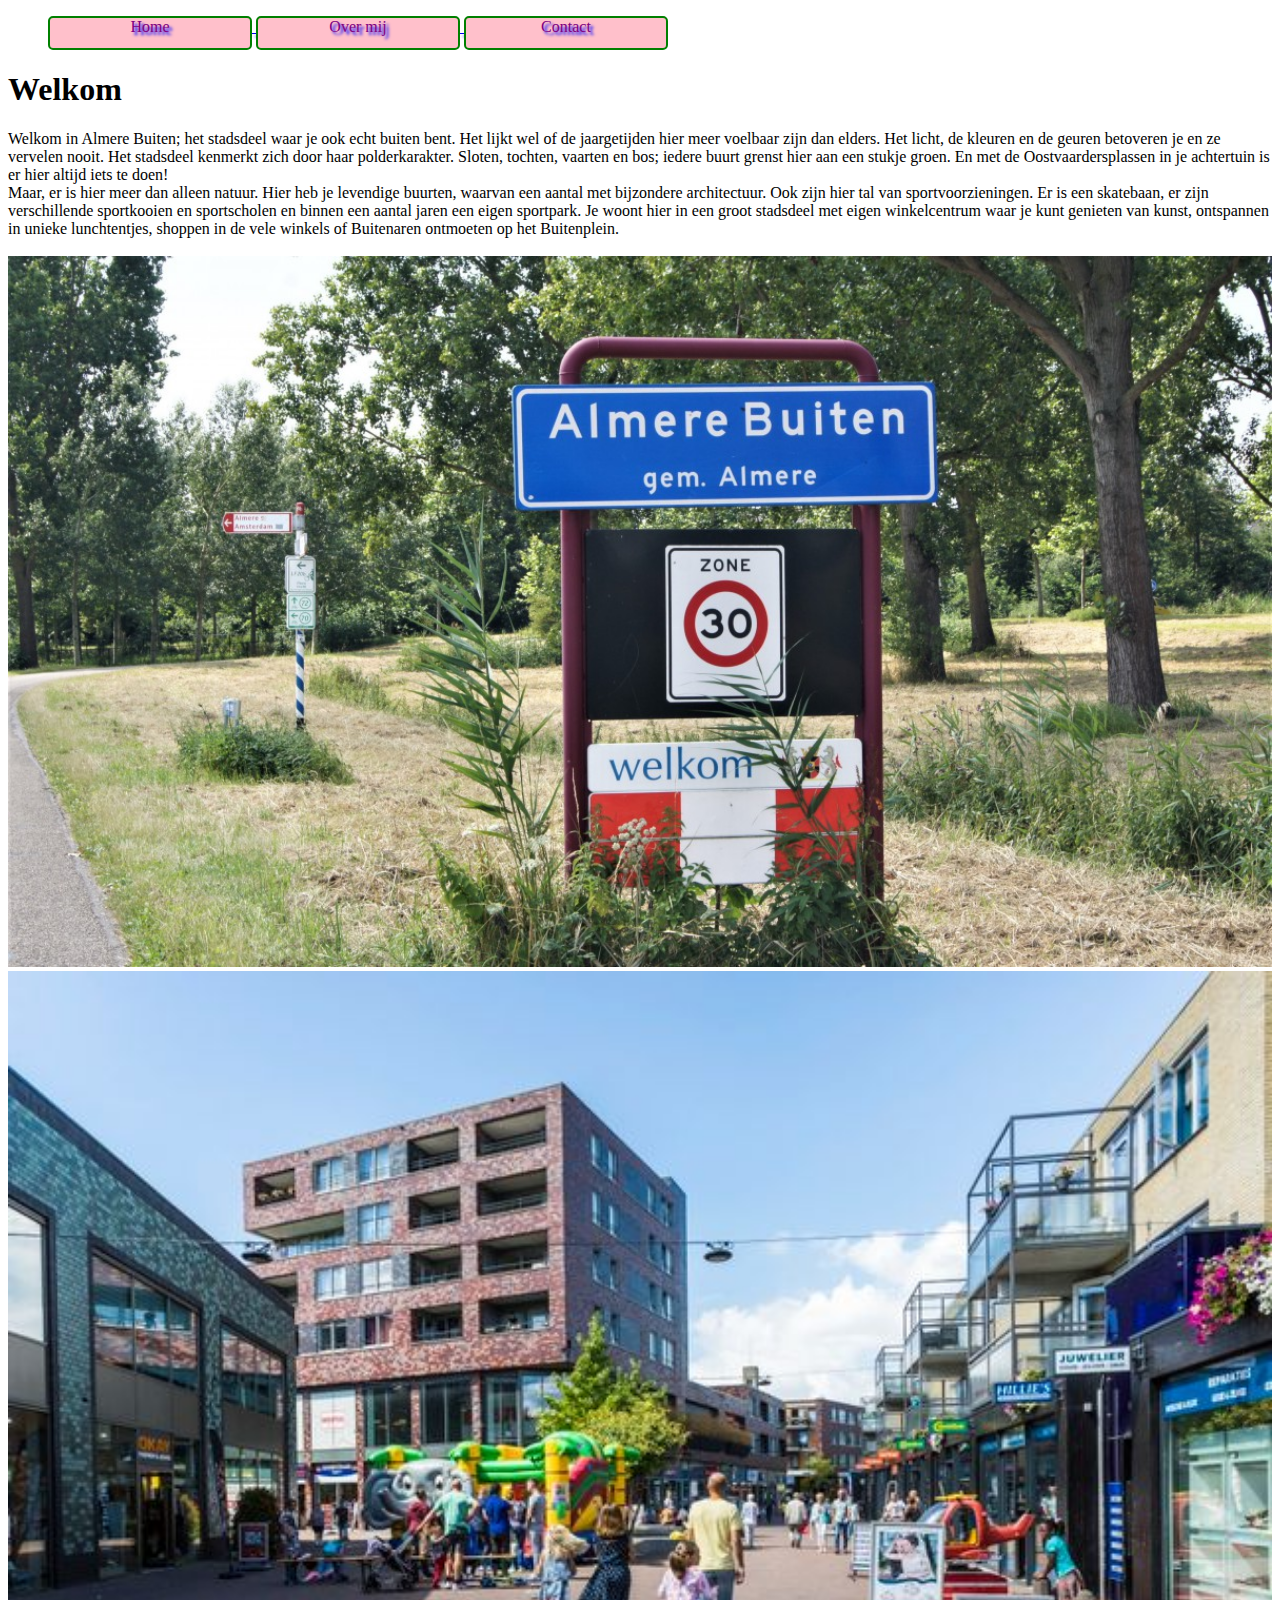
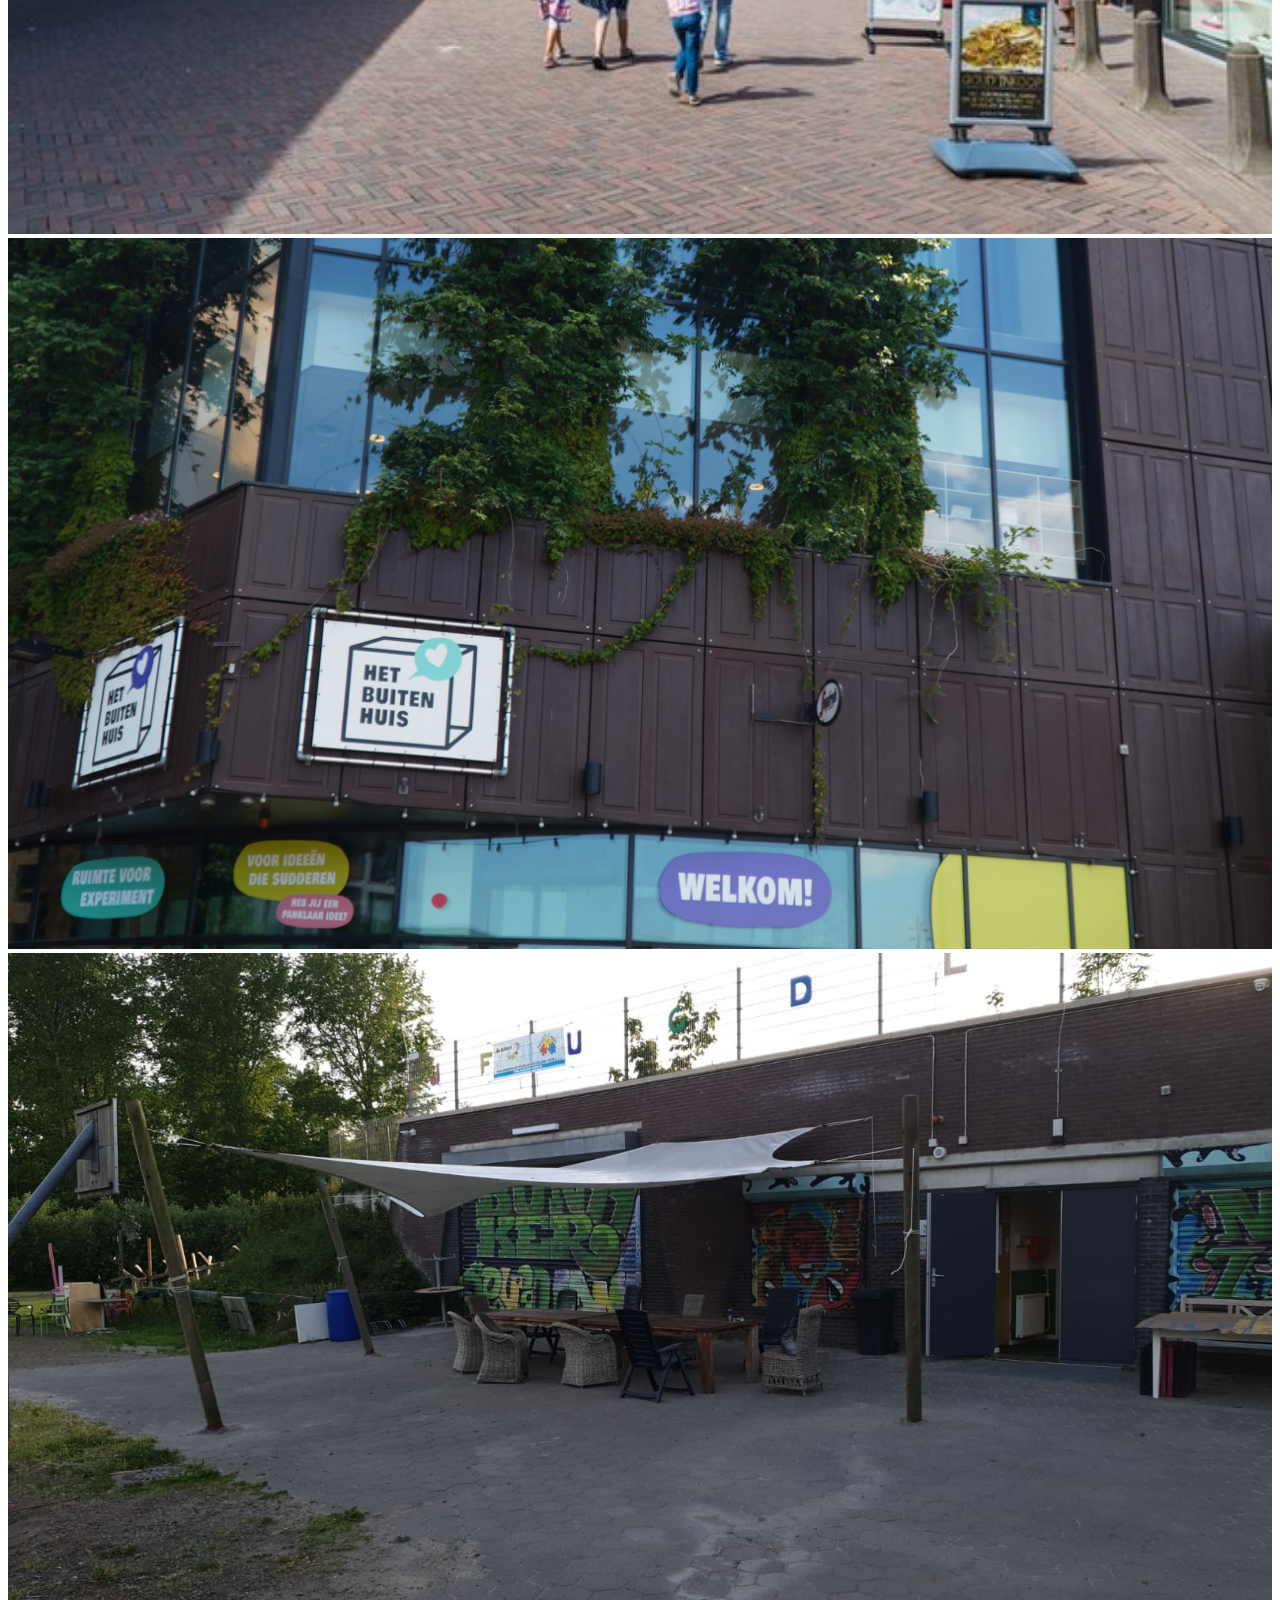
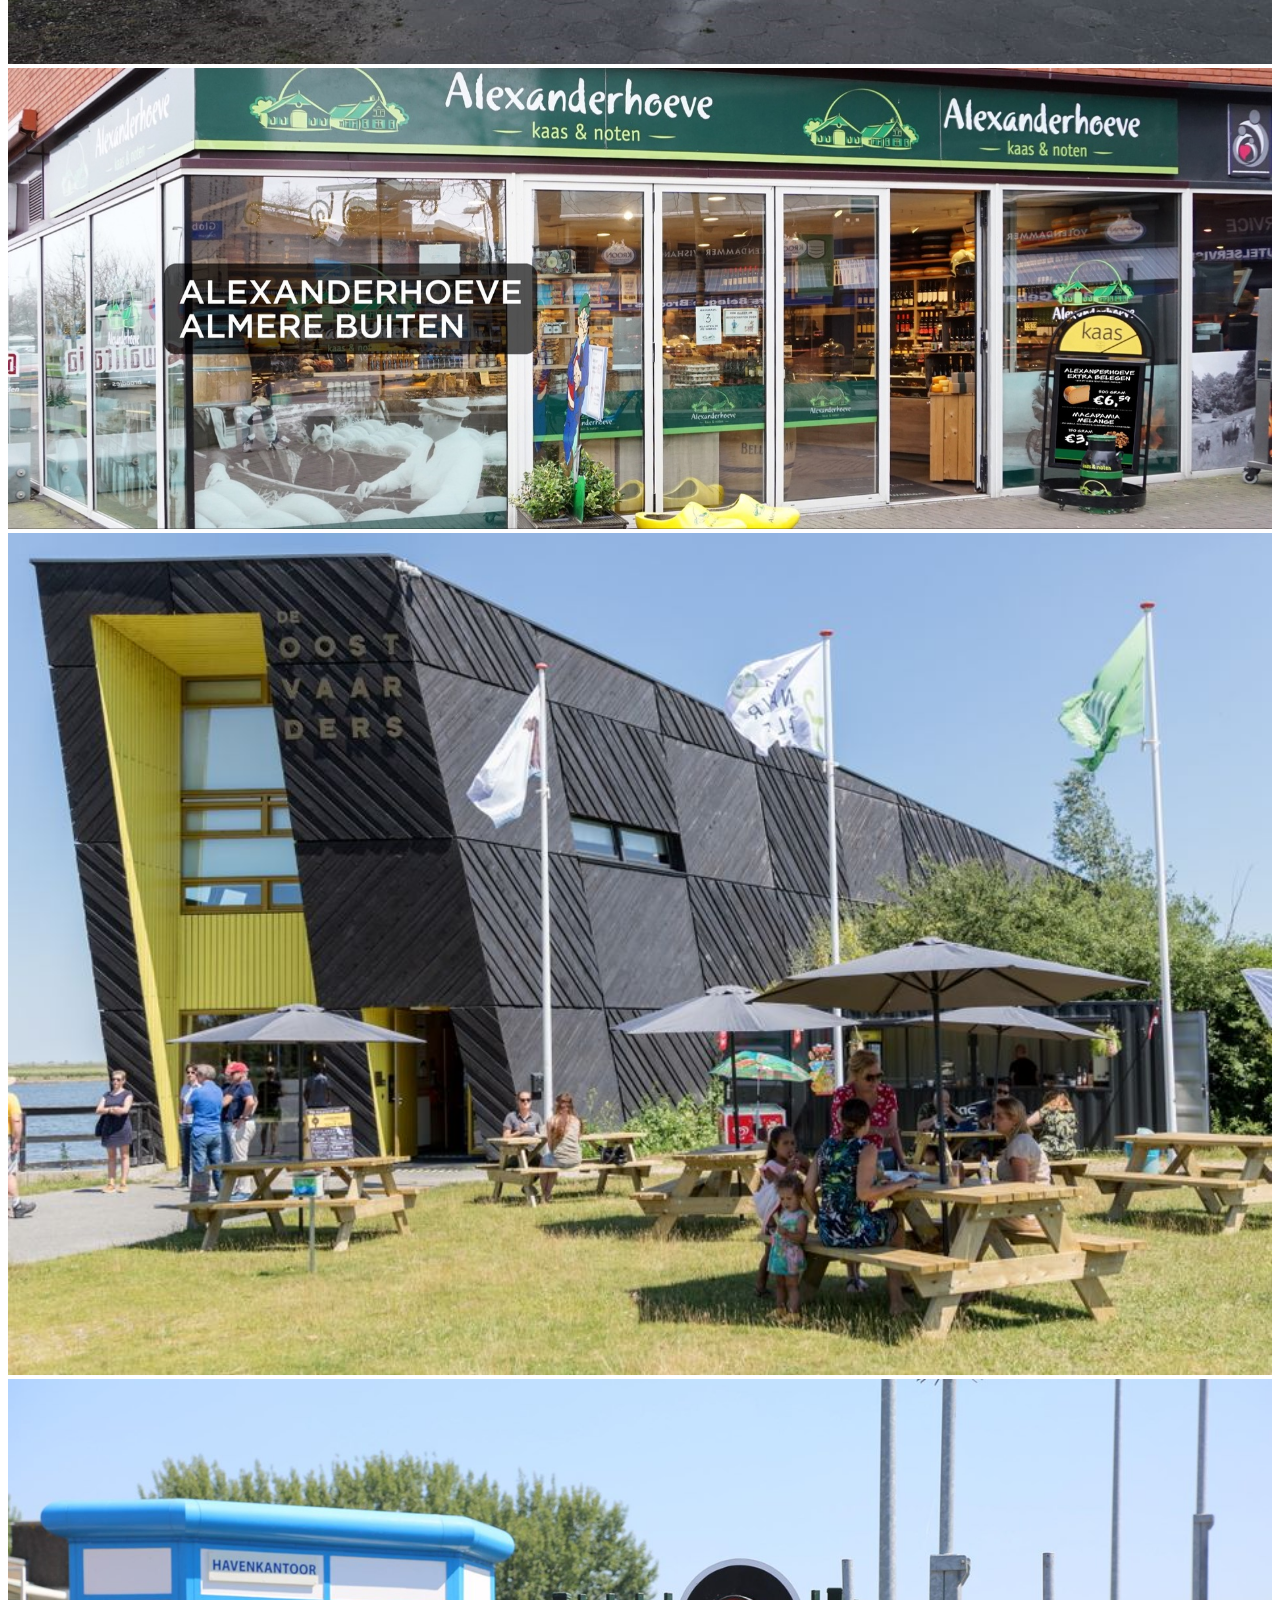
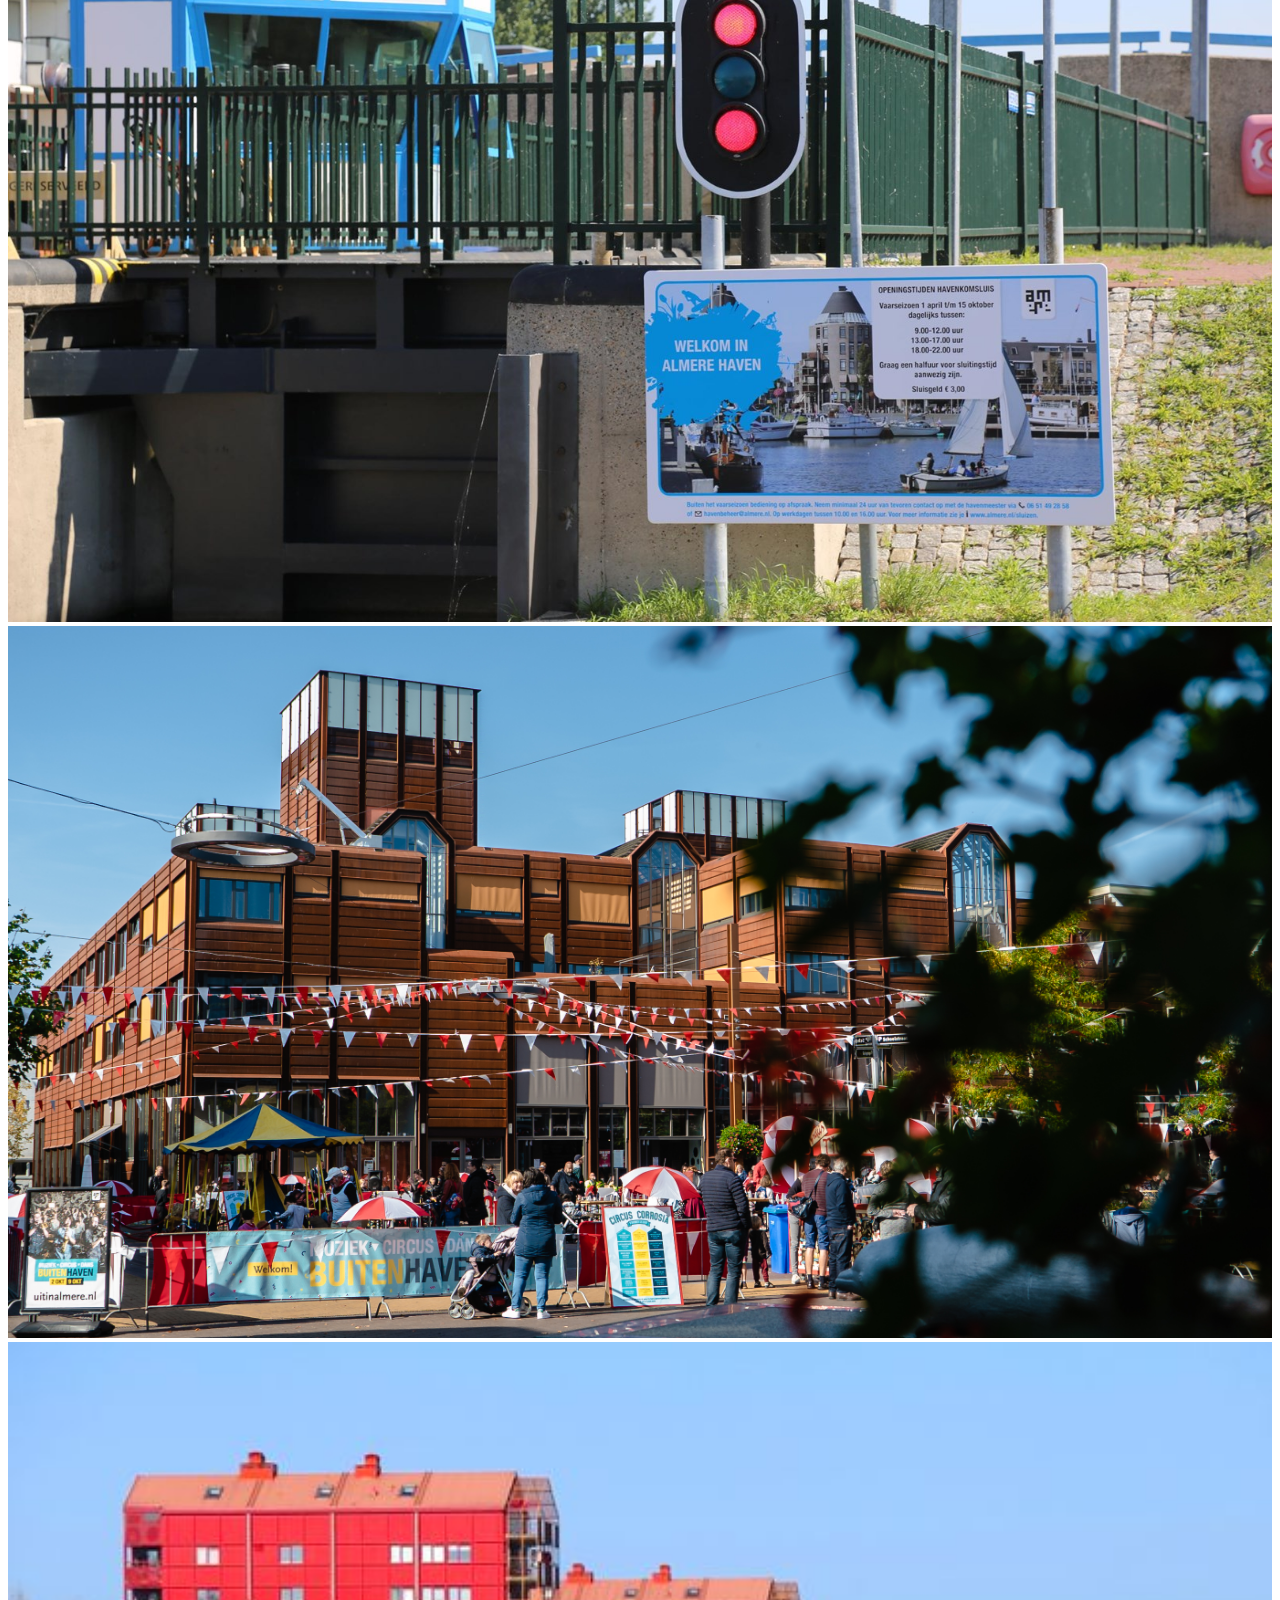
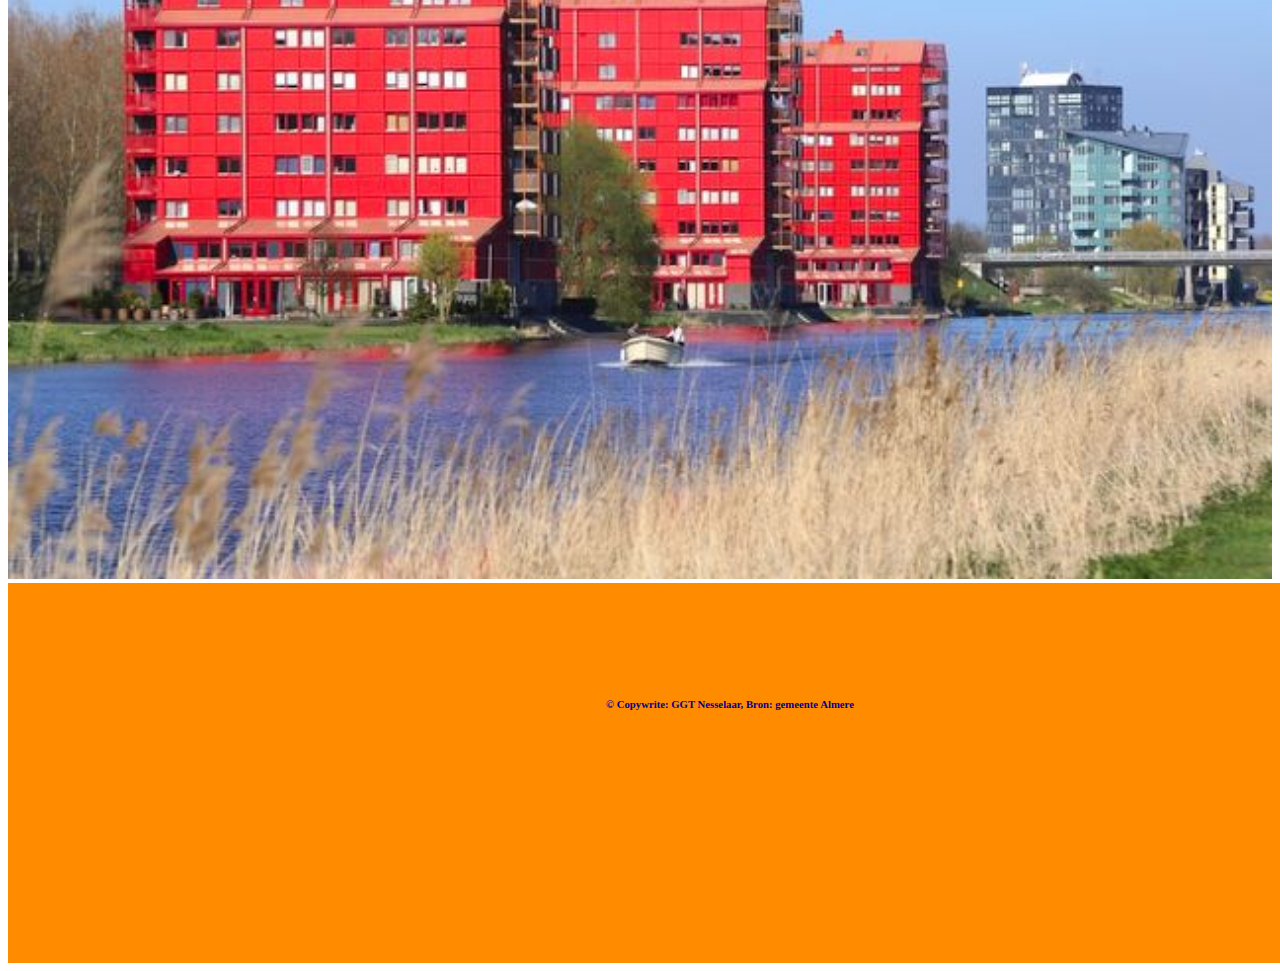
<file: website/index.html>
<!DOCTYPE html>
<html lang="nl">
  <head>
    <meta charset="utf-8">
    <link 
      rel="stylesheet" 
      type="text/css" 
      href="CSS/main.css" 
    />
    <meta 
      name="viewport" 
      content="width=device-width, initial-scale=1"
    >
    <!-- Bootstrap-CSS -->
    <link
      href="https://cdn.jsdelivr.net/npm/bootstrap@5.0.0-beta2/dist/css/bootstrap.min.css"
      rel="stylesheet"
      integrity="sha384-BmbxuPwQa2lc/FVzBcNJ7UAyJxM6wuqIj61tLrc4wSX0szH/Ev+nYRRuWlolflfl"
      crossorigin="anonymous"
    >
    <title>
      Mijn webpage
    </title>
  </head>
  <body>
    <div 
      class="container"
    >
      <div 
        class="col-xs"
      >
        <header>
          <ul>
            <a href= "#">
              <li>
                Home
              </li>
            </a>
            <a href= "HTML/overmij.html">
              <li>
                Over mij
              </li>
            </a>
            <a href= "HTML/contact.html">
              <li>
                Contact
              </li>
                </a>
          </ul>
        </header>
        <h1>
          Welkom
        </h1>
        <a>
          Welkom in Almere Buiten; het stadsdeel waar je ook echt buiten 
          bent. Het lijkt wel of de jaargetijden hier meer voelbaar zijn 
          dan elders. Het licht, de kleuren en de geuren betoveren je en 
          ze vervelen nooit. Het stadsdeel kenmerkt zich door haar 
          polderkarakter. Sloten, tochten, vaarten en bos; iedere buurt 
          grenst hier aan een stukje groen. En met de Oostvaardersplassen 
          in je achtertuin is er hier altijd iets te doen!
          <br>
          Maar, er is hier meer dan alleen natuur. Hier heb je levendige 
          buurten, waarvan een aantal met bijzondere architectuur. Ook 
          zijn hier tal van sportvoorzieningen. Er is een skatebaan, er 
          zijn verschillende sportkooien en sportscholen en binnen een 
          aantal jaren een eigen sportpark. Je woont hier in een groot 
          stadsdeel met eigen winkelcentrum waar je kunt genieten van 
          kunst, ontspannen in unieke lunchtentjes, shoppen in de vele 
          winkels of Buitenaren ontmoeten op het Buitenplein.<br><br>
        </a>
        <div 
          class="row row-cols-3"
        >
          <div 
            class="col"
          >
            <img 
              src="Pictures/AlmereBuiten1.jpg" 
              alt="Almere Buiten" 
              width=100% 
              height=100%
            >
          </div>
          <div 
            class="col"
          >
            <img 
              src="Pictures/AlmereBuiten2.jpg" 
              alt="Almere Buiten" 
              width=100% 
              height=100%
            >
          </div>
          <div 
            class="col"
          >
            <img 
              src="Pictures/AlmereBuiten3.jpg" 
              alt="Almere Buiten" 
              width=100% 
              height=100%
            >
          </div>
          <div 
            class="col">
            <img 
              src="Pictures/AlmereBuiten4.jpg" 
              alt="Almere Buiten" 
              width=100% 
              height=100%
            >
          </div>
          <div 
            class="col"
          >
            <img 
              src="Pictures/AlmereBuiten5.jpg" 
              alt="Almere Buiten" 
              width=100% 
              height=100%
            >
          </div>
          <div 
            class="col"
          >
            <img 
              src="Pictures/AlmereBuiten6.jpg" 
              alt="Almere Buiten" 
              width=100% 
              height=100%
            >
          </div>
          <div 
            class="col"
          >
            <img 
              src="Pictures/AlmereBuiten7.jpg" 
              alt="Almere Buiten" 
              width=100% 
              height=100%
            >
          </div>
          <div 
            class="col"
          >
            <img 
              src="Pictures/AlmereBuiten8.jpg" 
              alt="Almere Buiten" 
              width=100% 
              height=100%
            >
          </div>
          <div  
            class="col"
          >
            <img 
              src="Pictures/AlmereBuiten9.jpg" 
              alt="Almere Buiten" 
              width=100% 
              height=100%
            >
          </div>
        </div>
        <footer>
          <h6>
            &#169 Copywrite: GGT Nesselaar,    Bron: gemeente Almere
          </h6>
        </footer>
      </div>
    </div>
    <script
      src="https://cdn.jsdelivr.net/npm/bootstrap@5.0.0-beta2/dist/js/bootstrap.bundle.min.js"
      integrity="sha384-b5kHyXgcpbZJO/tY9Ul7kGkf1S0CWuKcCD38l8YkeH8z8QjE0GmW1gYU5S9FOnJ0"
      crossorigin="anonymous"
    >
    </script>
  </body>
</html>
</file>
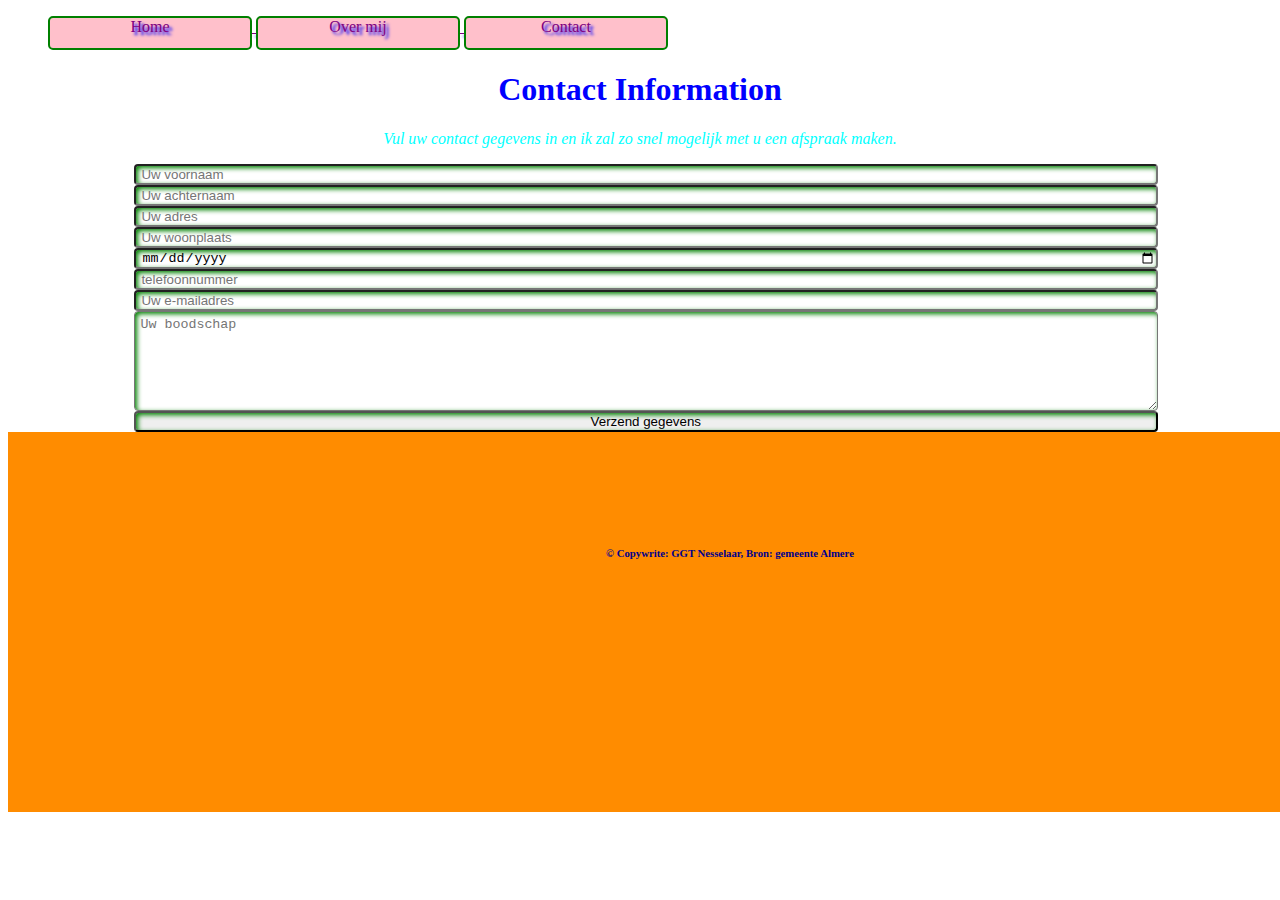
<file: website/HTML/contact.html>
<!DOCTYPE html>
<html lang="nl">
  <head>
    <meta charset="utf-8">
    <link 
      rel="stylesheet" 
      type="text/css" 
      href="../CSS/ci.css" 
    />
    <meta 
      name="viewport" 
      content="width=device-width, initial-scale=1"
    >
    <!-- Bootstrap-CSS -->
    <link
      href="https://cdn.jsdelivr.net/npm/bootstrap@5.0.0-beta2/dist/css/bootstrap.min.css"
      rel="stylesheet"
      integrity="sha384-BmbxuPwQa2lc/FVzBcNJ7UAyJxM6wuqIj61tLrc4wSX0szH/Ev+nYRRuWlolflfl"
      crossorigin="anonymous"
    >
    <title>
      contact pagina
    </title>
  </head>
  <body>
    <header>
      <ul>
        <a href= "../index.html">
          <li>
            Home
          </li>
        </a>
        <a href= "../HTML/overmij.html">
          <li>
            Over mij
          </li>
        </a>
        <a href= "#">
          <li>
            Contact
          </li>
        </a>
      </ul>
    </header>
    <div 
      class="container"
    >
      <div 
        class="col-xs"
      >
        <h1>
          Contact Information
        </h1>
        <p>
          Vul uw contact gegevens in en ik zal zo snel mogelijk met u een afspraak maken. 
        </p>
        <form
          action="https://formspree.io/f/mnqynwgv"
          method="POST"
        >
          <input 
            type="text" 
            name="voornaam" 
            placeholder="Uw voornaam" 
          />
          <input 
            type="text" 
            name="achternaam" 
            placeholder="Uw achternaam" 
          />
          <input 
            type="text" 
            name="adres" 
            placeholder="Uw adres" 
          />
          <input 
            type="text" 
            name="woonplaats" 
            placeholder="Uw woonplaats" 
          />
          <input 
            type="date" 
            name="datum" 
            placeholder="Uw geboorte datum" 
          />
          <input 
            type="tel" 
            name="telefoonnummer" 
            placeholder="telefoonnummer" 
          />
          <input 
            type="email" 
            name="e-mailadres" 
            placeholder="Uw e-mailadres"
          />
          <textarea name="boodschap" placeholder="Uw boodschap"></textarea>
          <button>
            Verzend gegevens
          </button>
        </form>
        <footer>
          <h6>
            &#169 Copywrite: GGT Nesselaar,    Bron: gemeente Almere
          </h6>
        </footer>
      </div>
    </div>
    <script
      src="https://cdn.jsdelivr.net/npm/bootstrap@5.0.0-beta2/dist/js/bootstrap.bundle.min.js"
      integrity="sha384-b5kHyXgcpbZJO/tY9Ul7kGkf1S0CWuKcCD38l8YkeH8z8QjE0GmW1gYU5S9FOnJ0"
      crossorigin="anonymous"
    >
    </script>
  </body>
</html>
</file>
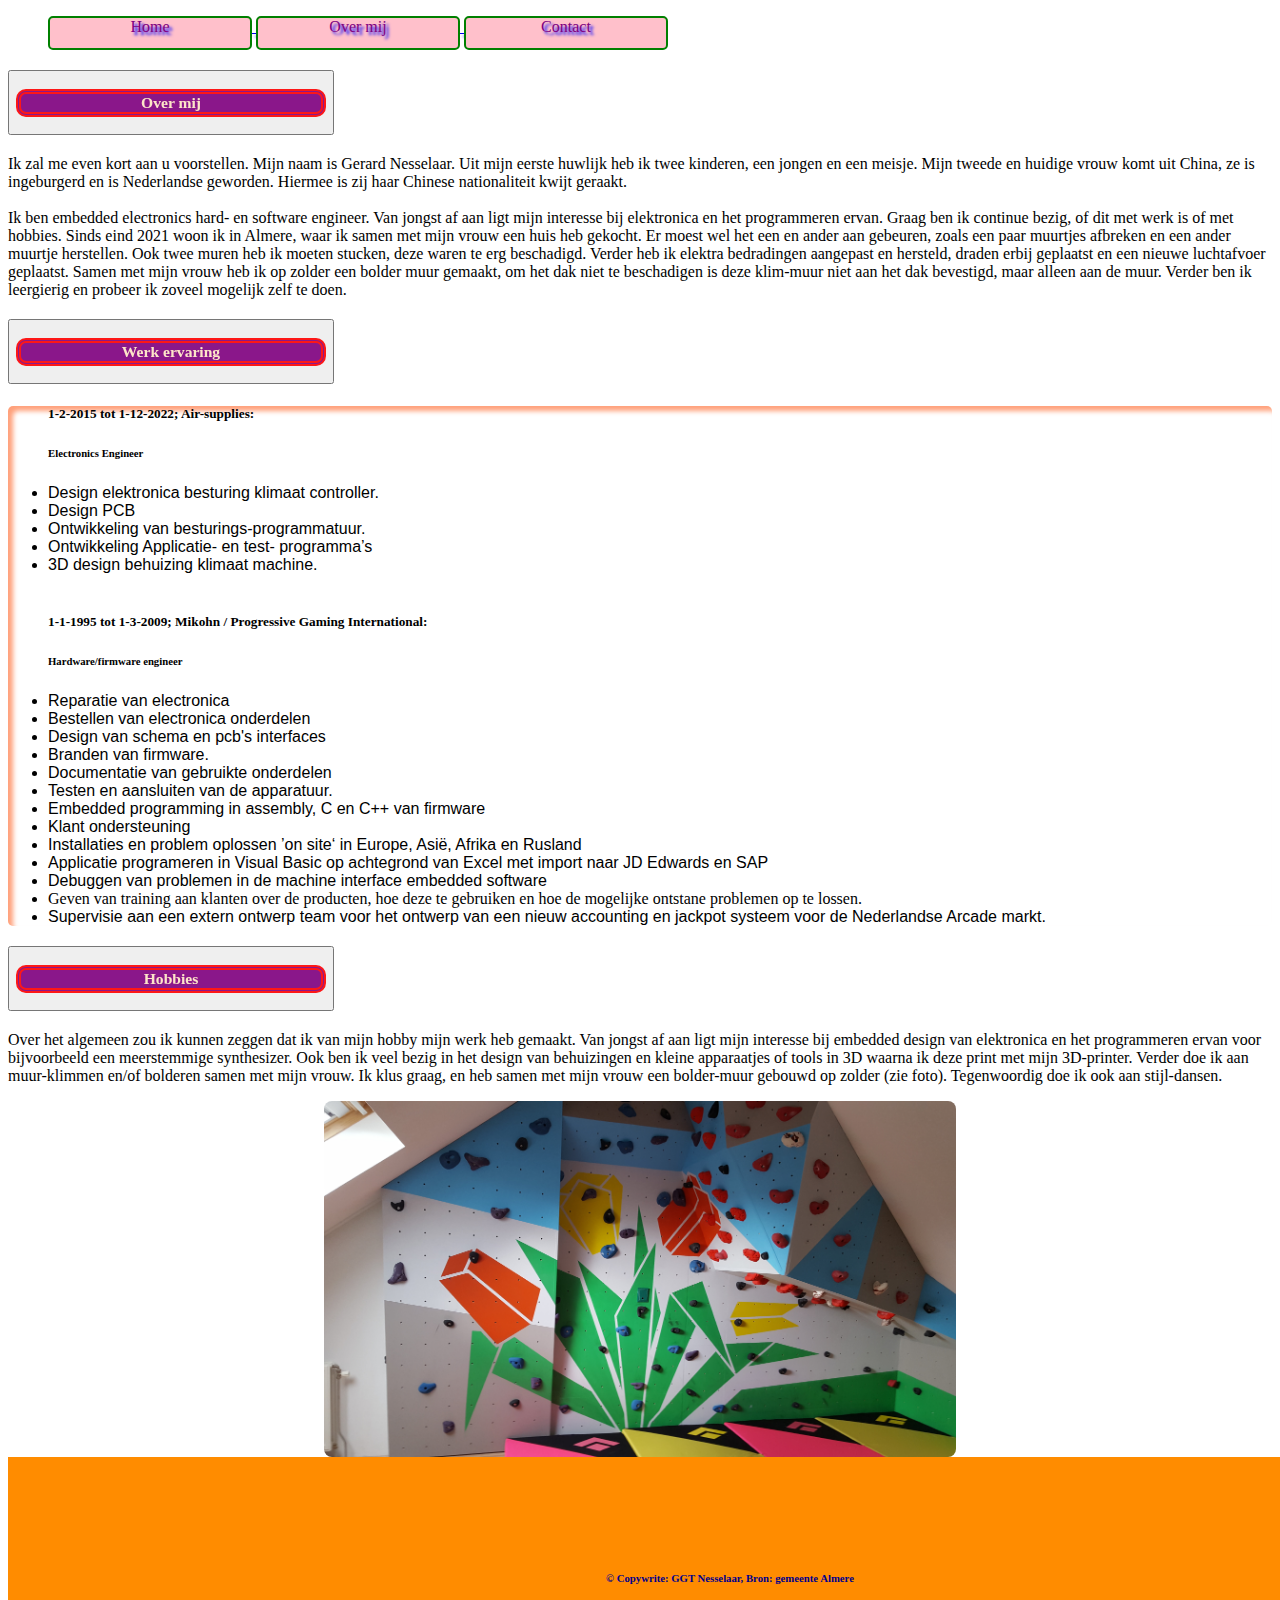
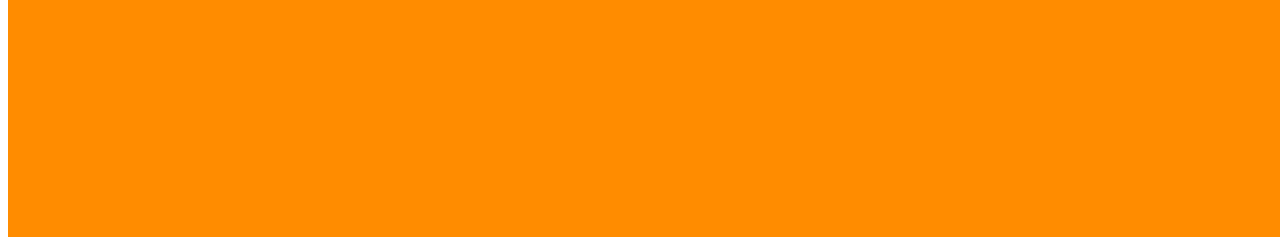
<file: website/HTML/overmij.html>
<!DOCTYPE html>
<html lang="nl">
  <head>
    <meta charset="utf-8">
    <link 
      rel="stylesheet" 
      type="text/css" 
      href="../CSS/om.css" 
    />
    <meta 
      name="viewport" 
      content="width=device-width, initial-scale=1"
    >
    <!-- Bootstrap-CSS -->
    <link
      href="https://cdn.jsdelivr.net/npm/bootstrap@5.0.0-beta2/dist/css/bootstrap.min.css"
      rel="stylesheet"
      integrity="sha384-BmbxuPwQa2lc/FVzBcNJ7UAyJxM6wuqIj61tLrc4wSX0szH/Ev+nYRRuWlolflfl"
      crossorigin="anonymous"
    >
    <title>
      Persoonlijke gegevens
    </title>
  </head>
  <body>
    <header>
      <ul class="buttons">
        <a href= "../index.html">
          <li class="buttons">
            Home
          </li>
        </a>
        <a href= "#">
          <li class="buttons">
            Over mij
          </li>
        </a>
        <a href= "../HTML/contact.html">
          <li class="buttons">
            Contact
          </li>
        </a>
      </ul>
    </header>
    <div 
      class="container"
    >
      <div 
        class="col-xs"
      >
        <div 
          class="accordion" 
          id="accordionExample"
        >
          <div class="accordion-item">
            <h2 
              class="accordion-header" 
              id="headingOne"
            >
              <button
                class="accordion-button"
                type="button"
                data-bs-toggle="collapse"
                data-bs-target="#collapseOne"
                aria-expanded="true"
                aria-controls="collapseOne"
              >
                <h3>
                  Over mij
                </h3>
              </button>
            </h2>
            <div
              id="collapseOne"
              class="accordion-collapse collapse show"
              aria-labelledby="headingOne"
              data-bs-parent="#accordionExample"
            >
              <div class="accordion-body">
                <p>
                  Ik zal me even kort aan u voorstellen. Mijn naam is Gerard Nesselaar.
                  Uit mijn eerste huwlijk heb ik twee kinderen, een jongen en een meisje.
                  Mijn tweede en huidige vrouw komt uit China, ze is ingeburgerd en is Nederlandse
                  geworden. Hiermee is zij haar Chinese nationaliteit kwijt geraakt.<br><br> 
                  Ik ben embedded electronics hard- en software engineer.
                  Van jongst af aan ligt mijn interesse bij elektronica en het programmeren ervan.
                  Graag ben ik continue bezig, of dit met werk is of met hobbies.
                  Sinds eind 2021 woon ik in Almere, waar ik samen met mijn vrouw een huis heb gekocht.
                  Er moest wel het een en ander aan gebeuren, zoals een paar muurtjes afbreken en 
                  een ander muurtje herstellen. Ook twee muren heb ik moeten stucken, deze waren te 
                  erg beschadigd. Verder heb ik elektra bedradingen aangepast en hersteld, draden erbij 
                  geplaatst en een nieuwe luchtafvoer geplaatst. Samen met mijn vrouw heb ik op zolder
                  een bolder muur gemaakt, om het dak niet te beschadigen is deze klim-muur niet 
                  aan het dak bevestigd, maar alleen aan de muur.
                  Verder ben ik leergierig en probeer ik zoveel mogelijk zelf te doen. 
                </p>
              </div>
            </div>
          </div>

          <div class="accordion-item">
            <h2 
              class="accordion-header" 
              id="headingTwo"
            >
              <button
                class="accordion-button collapsed"
                type="button" 
                data-bs-toggle="collapse"
                data-bs-target="#collapseTwo"
                aria-expanded="false"
                aria-controls="collapseTwo"
              >
                <h3>
                  Werk ervaring
                </h3>
              </button>
            </h2>
            <div
              id="collapseTwo"
              class="accordion-collapse collapse"
              aria-labelledby="headingTwo"
              data-bs-parent="#accordionExample"
            >
              <div class="accordion-body">
                <p>
                  <ul class="lijstje">
                    <h5>
                      1-2-2015 tot 1-12-2022; Air-supplies:
                    </h5>
                    <h6>
                      Electronics Engineer
                    </h6>
                    <li class="lijstje">
                      Design elektronica besturing klimaat controller.
                    </li>
                    <li class="lijstje">
                      Design PCB
                    </li>
                    <li class="lijstje">
                      Ontwikkeling van besturings-programmatuur.
                    </li>
                    <li class="lijstje">
                      Ontwikkeling Applicatie- en test- programma’s
                    </li>
                    <li class="lijstje">
                      3D design behuizing klimaat machine.
                    </li>
                    <br>
                    <h5>
											1-1-1995 tot 1-3-2009; Mikohn / Progressive Gaming International: 
                    </h5>
                    <h6>
											Hardware/firmware engineer
                    </h6>
                    <li class="lijstje">
											Reparatie van electronica
                    </li>
                    <li class="lijstje">
											Bestellen van electronica onderdelen
                    </li>
                    <li class="lijstje">
											Design van schema en pcb's interfaces
                    </li>
                    <li class="lijstje">
											Branden van firmware.
                    </li>
                    <li class="lijstje">
											Documentatie van gebruikte onderdelen
                    </li>
                    <li class="lijstje">
											Testen en aansluiten van de apparatuur.
                    </li>
                    <li class="lijstje">
											Embedded programming in assembly, C en C++ van firmware
                    </li>
                    <li class="lijstje">
											Klant ondersteuning
                    </li>
                    <li class="lijstje">
											Installaties en problem oplossen ’on site‘ in Europe, Asië, Afrika en Rusland
                    </li>
                    <li class="lijstje">
											Applicatie programeren in Visual Basic op achtegrond van Excel met import naar JD Edwards en SAP
                    </li>
                    <li class="lijstje">
											Debuggen van problemen in de machine interface embedded software
                    </li>
                    <li>
											Geven van training aan klanten over de producten, hoe deze te gebruiken en hoe de mogelijke ontstane problemen op te lossen.
                    </li>
                    <li class="lijstje">
											Supervisie aan een extern ontwerp team voor het ontwerp van een nieuw accounting en jackpot systeem voor de Nederlandse Arcade markt.
                    </li>
                  </ul>
                </p>
              </div>
            </div>
          </div>
          <div class="accordion-item">
            <h2 
              class="accordion-header" 
              id="headingThree"
            >
              <button
                class="accordion-button collapsed" 
                type="button"
                data-bs-toggle="collapse"
                data-bs-target="#collapseThree"
                aria-expanded="false"
                aria-controls="collapseThree"
              >
                <h3>
                  Hobbies
                </h3>
              </button>
            </h2>
            <div
              id="collapseThree"
              class="accordion-collapse collapse"
              aria-labelledby="headingThree"
              data-bs-parent="#accordionExample"
            >
              <div class="accordion-body">
                <p>
                  Over het algemeen zou ik kunnen zeggen dat ik van mijn hobby mijn werk heb gemaakt.
                  Van jongst af aan ligt mijn interesse  bij embedded  design van elektronica 
                  en het programmeren ervan voor bijvoorbeeld een meerstemmige synthesizer.
                  Ook ben ik veel bezig in het design van behuizingen en kleine apparaatjes of tools
                  in 3D waarna ik deze print met mijn 3D-printer.
                  Verder doe ik aan muur-klimmen en/of bolderen samen met mijn vrouw.
                  Ik klus graag, en heb samen met mijn vrouw een bolder-muur gebouwd op zolder (zie foto).
                  Tegenwoordig doe ik ook aan stijl-dansen.
                </p>
                <img 
                  src="../Pictures/Klim-muur.jpg" 
                  alt="Almere Buiten" 
                  style="width:50%"
                >
              </div>
            </div>
          </div>
        </div>
        <footer>
          <h6>
            &#169 Copywrite: GGT Nesselaar,    Bron: gemeente Almere
          </h6>
        </footer>
      </div>
    </div>
    <script
      src="https://cdn.jsdelivr.net/npm/bootstrap@5.0.0-beta2/dist/js/bootstrap.bundle.min.js"
      integrity="sha384-b5kHyXgcpbZJO/tY9Ul7kGkf1S0CWuKcCD38l8YkeH8z8QjE0GmW1gYU5S9FOnJ0"
      crossorigin="anonymous"
    >
    </script>
  </body>
</html>
</file>
<file: website/CSS/main.css>
/* Buttons */
ul
{
  color: purple;
  text-shadow: 3px 3px 3px blue;
}
li
{
  display: inline-block;
  height: 30px;
  width: 200px;
  text-align: center;
  color: purple;
  border-left: 2px solid green;
  border-right: 2px solid green;
  border-top: 2px solid green;
  border-bottom: 2px solid green;
  background-color: pink;
  border-radius: 5px;
}
li:hover
{
  background-color: lightgreen;
  border-left: 2px solid pink;
  border-right: 2px solid pink;
  border-top: 2px solid pink;
  border-bottom: 2px solid pink;
}
li:active
{
  color: white;
  border-left: 2px solid pink;
  border-right: 2px solid pink;
  border-top: 2px solid pink;
  border-bottom: 2px solid pink;
  background-color: purple;
}
h1
{
  font-family:fantasy;
}
/*Footer*/
footer
{
  height: 200px;
  width: 100%;
  padding: 90px;
  text-align: center;
  background-color: darkorange;
  color:darkblue;
}
</file>
<file: website/CSS/ci.css>
/* Buttons */
ul a
{
  color: purple;
  text-shadow: 3px 3px 3px blue;
}
li
{
  display: inline-block;
  height: 30px;
  width: 200px;
  text-align: center;
  color: purple;
  border-left: 2px solid green;
  border-right: 2px solid green;
  border-top: 2px solid green;
  border-bottom: 2px solid green;
  background-color: pink;
  border-radius: 5px;
}
li:hover
{
  background-color: lightgreen;
  border-left: 2px solid pink;
  border-right: 2px solid pink;
  border-top: 2px solid pink;
  border-bottom: 2px solid pink;
}
li:active
{
  color: white;
  border-left: 2px solid pink;
  border-right: 2px solid pink;
  border-top: 2px solid pink;
  border-bottom: 2px solid pink;
  background-color: purple;
}
/*Header*/
h1
{
  color: blue;
  text-align: center;
}
p
{
  font-style: italic;
  text-align: center;
  color: aqua;
}
form
{
  margin-left: 10%;
}
/*invoer data*/
input[type="text"], 
input[type="email"], 
input[type="date"], 
input[type="tel"], 
textarea, 
select, 
button
{
  padding-left: 5px;
  display: block;
  width: 90%;
  box-sizing: border-box;
  border-radius: 4px; 
  box-shadow: inset 2px 2px 5px green;
}

textarea
{
  height: 100px;
  padding: 5px 5px;
}

button:active
{
  background-color: darkgreen;
  color: white;
  border-radius: 4px; 
  box-shadow: inset 2px 2px 5px blue;
}
button:hover
{
  background-color: aqua;
}
/*Footer*/
footer
{
  height: 200px;
  width: 100%;
  padding: 90px;
  text-align: center;
  background-color: darkorange;
  color:darkblue;
}
</file>
<file: website/CSS/om.css>
/* Buttons */
ul.buttons
{
  color: purple;
  text-shadow: 3px 3px 3px blue;
}
li.buttons
{
  display: inline-block;
  height: 30px;
  width: 200px;
  text-align: center;
  color: purple;
  border-left: 2px solid green;
  border-right: 2px solid green;
  border-top: 2px solid green;
  border-bottom: 2px solid green;
  background-color: pink;
  border-radius: 5px;
}
li.buttons:hover
{
  background-color: lightgreen;
  border-left: 2px solid pink;
  border-right: 2px solid pink;
  border-top: 2px solid pink;
  border-bottom: 2px solid pink;
}
li.buttons:active
{
  color: white;
  border-left: 2px solid pink;
  border-right: 2px solid pink;
  border-top: 2px solid pink;
  border-bottom: 2px solid pink;
  background-color: purple;
}
/*Header*/
h3
{
  text-align: center;
  color:bisque;
  background-color:purple;
  opacity: 0.9;
  font-family: 'Yellowtail', cursive;
  width: 300px;
  border-style: double;
  border-width: thick;
  border-color:red;
  border-radius: 10px;
}

img
{
  display: block;
  margin-left: auto;
  margin-right: auto;
  border-radius: 8px;
}

/* list */
ul.lijstje
{
  display: block;
  width: 100%;
  box-sizing: border-box;
  border-radius: 5px; 
  box-shadow: inset 5px 5px 5px lightsalmon; 
}
li.lijstje
{
  font-family: 'Arial', bold;
}

/*Footer*/
footer
{
  height: 200px;
  width: 100%;
  padding: 90px;
  text-align: center;
  background-color: darkorange;
  color:darkblue;
}
</file>
